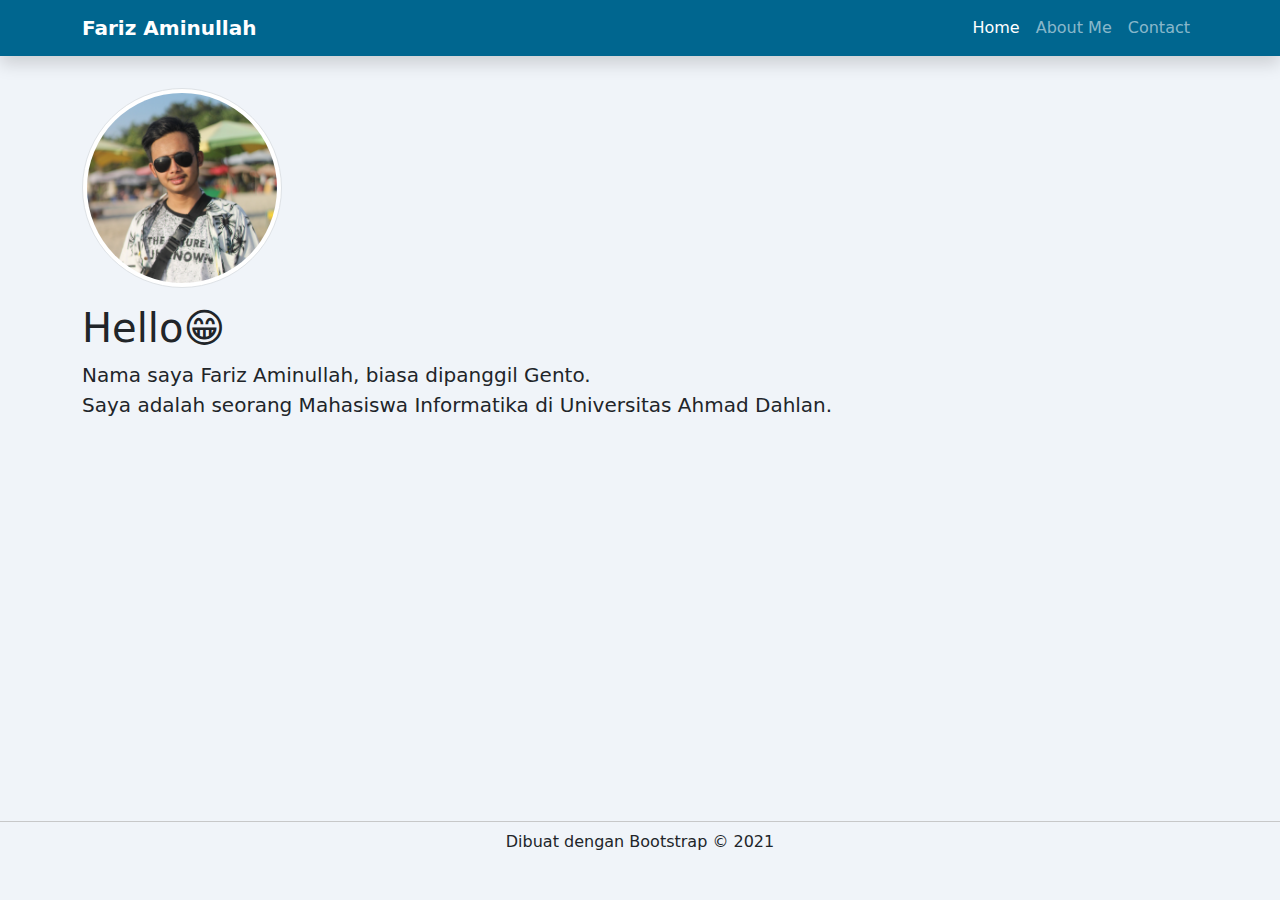
<file: index.html>
<!DOCTYPE html>
<html lang="en" class="bg">
  <head>
    <!-- Required meta tags -->
    <meta charset="utf-8" />
    <meta name="viewport" content="width=device-width, initial-scale=1" />

    <!-- Bootstrap CSS -->
    <link rel="stylesheet" href="bootstrap.min.css">
    <link rel="stylesheet" href="style.css" />
    <title>Fariz Aminullah</title>
  </head>
  <body>
    <!-- navbar -->
    <nav class="navbar navbar-expand-lg navbar-dark shadow" style="background-color: #00668f">
      <div class="container">
        <a class="navbar-brand fw-bold " href="/">Fariz Aminullah</a>
        <button class="navbar-toggler" type="button" data-bs-toggle="collapse" data-bs-target="#navbarNav" aria-controls="navbarNav" aria-expanded="false" aria-label="Toggle navigation">
          <span class="navbar-toggler-icon"></span>
        </button>
        <div class="collapse navbar-collapse" id="navbarNav">
          <ul class="navbar-nav ms-auto">
            <li class="nav-item">
              <a class="nav-link active" aria-current="page" href="#">Home</a>
            </li>
            <li class="nav-item">
              <a class="nav-link" href="about.html">About Me</a>
            </li>
            <li class="nav-item">
              <a class="nav-link" href="#">Contact</a>
            </li>
          </ul>
        </div>
      </div>
    </nav>
    
    <!-- Akhir navbar -->

    <!-- jumbotron -->
    <section class="jumbotron bawah">
      <div class="container">
      <img src="profil.jpg" alt="mamas ganteng" width="200" class="img-thumbnail rounded-circle" />
      <h5 class="display-6 mt-3"><b>Hello&#128513</b></h5>
      <div>
      <p class="lead">Nama saya Fariz Aminullah, biasa dipanggil Gento.<br>Saya adalah seorang Mahasiswa Informatika di Universitas Ahmad Dahlan.</p>
      </div>
    </div>
    </section>
    <!-- Akhir jumbotron -->
    
    <!-- footer -->
      <hr class="m-0">
      <footer class="text-center bg">
      <p class="m-0 pt-2">Dibuat dengan Bootstrap &copy; 2021</p>
      </footer>
    <!-- akhir footer -->
    <!-- Optional JavaScript; choose one of the two! -->

    <!-- Option 1: Bootstrap Bundle with Popper -->
    <script src="https://cdn.jsdelivr.net/npm/bootstrap@5.0.2/dist/js/bootstrap.bundle.min.js" integrity="sha384-MrcW6ZMFYlzcLA8Nl+NtUVF0sA7MsXsP1UyJoMp4YLEuNSfAP+JcXn/tWtIaxVXM" crossorigin="anonymous"></script>

    <!-- Option 2: Separate Popper and Bootstrap JS -->
    <!--
    <script src="https://cdn.jsdelivr.net/npm/@popperjs/core@2.9.2/dist/umd/popper.min.js" integrity="sha384-IQsoLXl5PILFhosVNubq5LC7Qb9DXgDA9i+tQ8Zj3iwWAwPtgFTxbJ8NT4GN1R8p" crossorigin="anonymous"></script>
    <script src="https://cdn.jsdelivr.net/npm/bootstrap@5.0.2/dist/js/bootstrap.min.js" integrity="sha384-cVKIPhGWiC2Al4u+LWgxfKTRIcfu0JTxR+EQDz/bgldoEyl4H0zUF0QKbrJ0EcQF" crossorigin="anonymous"></script>
    -->
  </body>
</html>
</file>
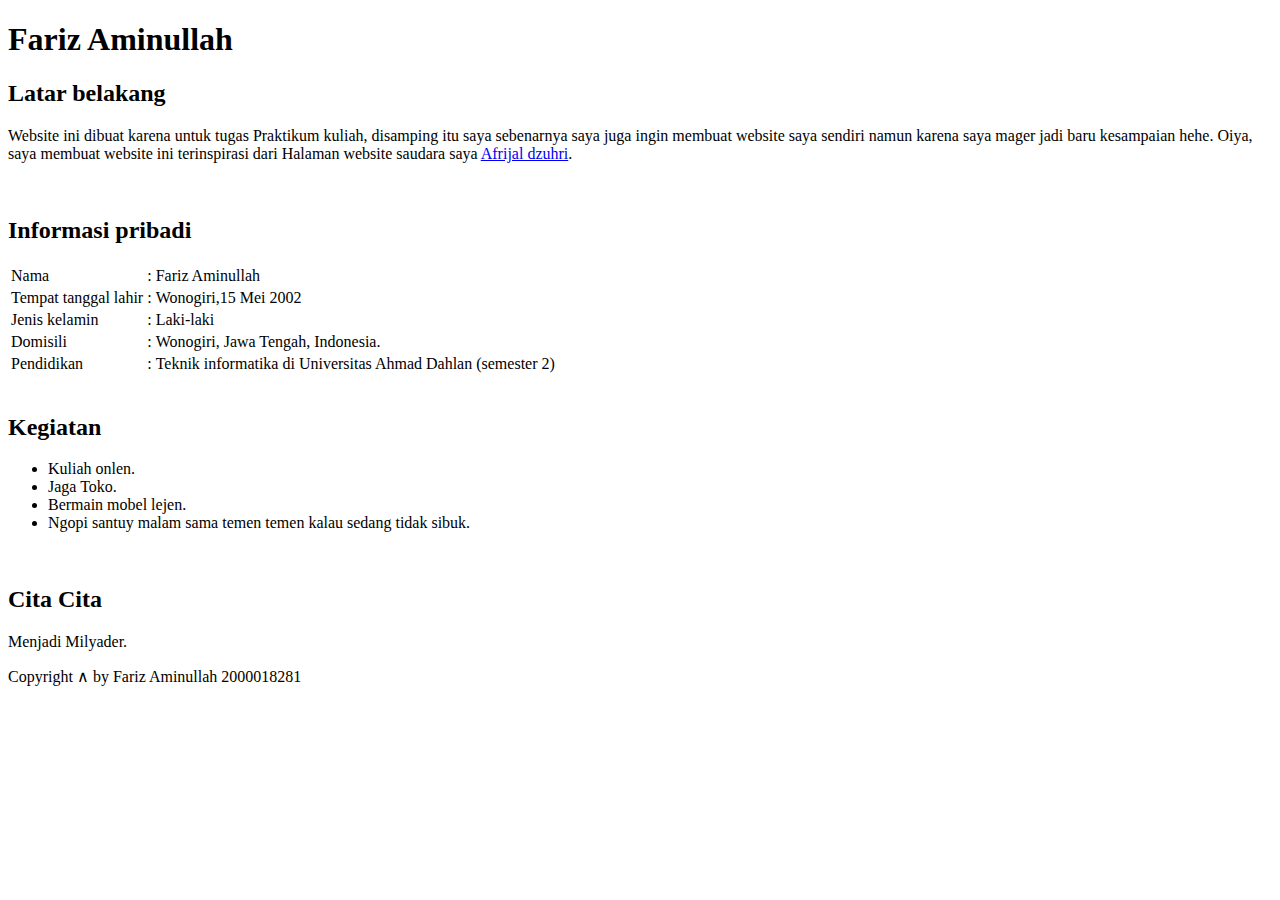
<file: gagal.html>
<!DOCTYPE html>
<html lang="en">
<head>
    <meta charset="UTF-8">
    <meta http-equiv="X-UA-Compatible" content="IE=edge">
    <meta name="viewport" content="width=device-width, initial-scale=1.0">
    <title>Fariz Aminullah</title>
    <link rel="stylesheet" href="style.css">
</head>
<body>
    <header>
        <h1>Fariz Aminullah</h1>
    </header>
    <main>
        <div class="isi">
            <h2>Latar belakang</h2>
            <p>Website ini dibuat karena untuk tugas Praktikum kuliah, disamping itu saya sebenarnya saya juga ingin membuat website saya sendiri namun karena saya mager jadi baru kesampaian hehe. Oiya, saya membuat website ini terinspirasi dari Halaman website saudara saya <a href="https://afrijaldzuhri.wordpress.com/now/" target="_blank"> Afrijal dzuhri</a>.</p>
            <br>
            <h2>Informasi pribadi</h2>
            <table>
                <tr>
                    <td>Nama</td>
                    <td>:</td>
                    <td>Fariz Aminullah</td>
                </tr>
                <tr>
                    <td>Tempat tanggal lahir</td>
                    <td>:</td>
                    <td>Wonogiri,15 Mei 2002</td>
                </tr>
                <tr>
                    <td>Jenis kelamin</td>
                    <td>:</td>
                    <td>Laki-laki</td>
                </tr>
                <tr>
                    <td>Domisili</td>
                    <td>:</td>
                    <td>Wonogiri, Jawa Tengah, Indonesia.</td>
                </tr>
                <tr>
                    <td>Pendidikan</td>
                    <td>:</td>
                    <td>Teknik informatika di Universitas Ahmad Dahlan (semester 2)</td>
                </tr>
            </table><br>
            <h2>Kegiatan</h2>
            <ul>
                <li>Kuliah onlen.</li>
                <li>Jaga Toko.</li>
                <li>Bermain mobel lejen.</li>
                <li>Ngopi santuy malam sama temen temen kalau sedang tidak sibuk.</li>
            </ul><br>
            <h2>Cita Cita</h2>
            <p>Menjadi Milyader.</p>
        </div>
        
    </main>
    <footer>
        <p>Copyright &and; by Fariz Aminullah 2000018281</p>
    </footer>
</body>
</html>
</file>
<file: style.css>
.jumbotron {
  padding-top: 2rem;
  padding-bottom: 2rem;
  background-color: #e0e8f379 !important;
}
.bg {
  background-color: #e0e8f379 !important;
}
.bawah {
  min-height: 85vh;
}
.height-header {
  background-image: url("bg.jpg");
  background-position: center;
  background-repeat: no-repeat;
  background-size: cover;
  height: 330px;
}
div h1 {
  color: #ffffff;
}
.a {
  color: #ffffff;
  text-decoration: none;
}
.a:hover {
  color: #ffffff;
}
</file>
